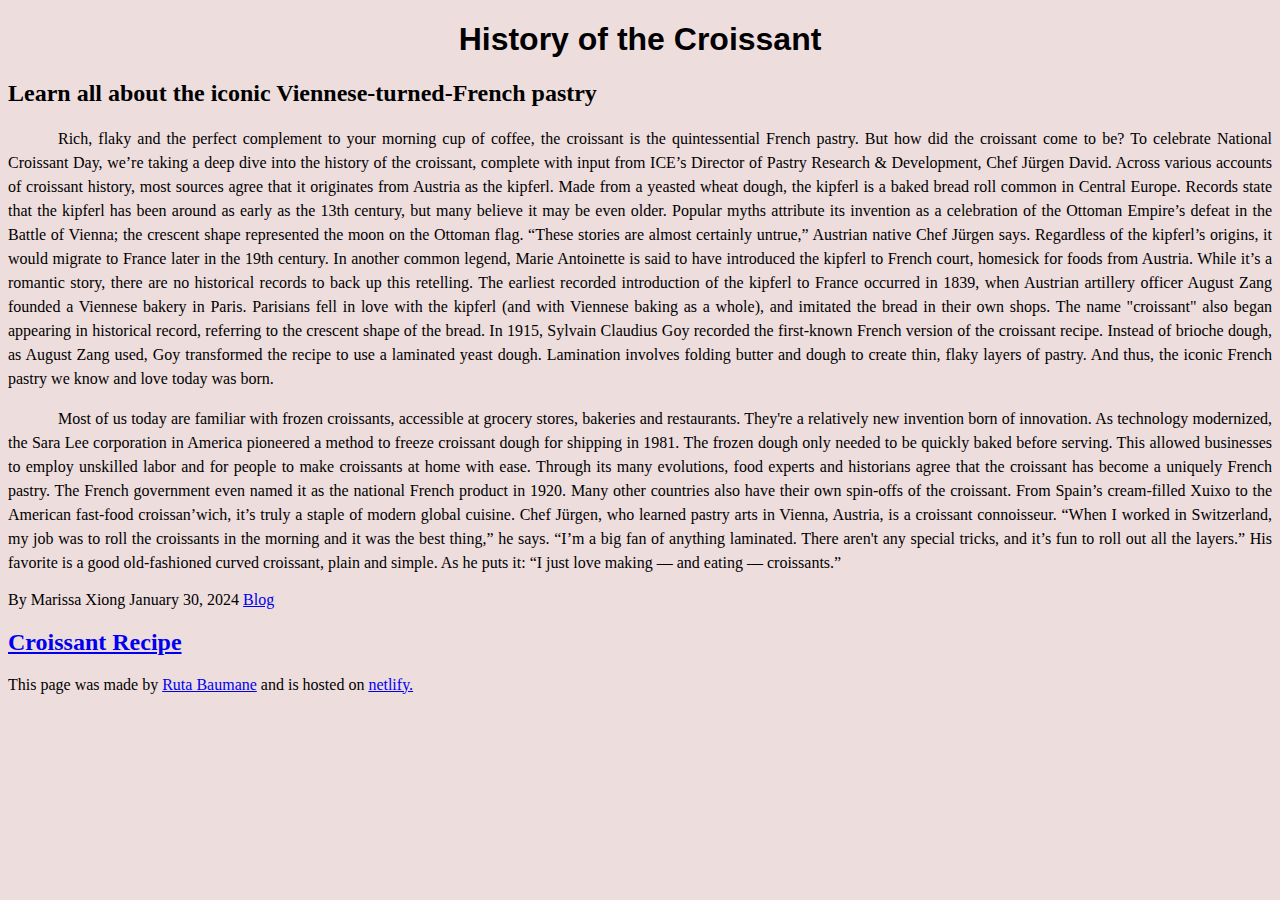
<file: index.html>
<!DOCTYPE html>
<html lang="en">
  <head>
    <meta charset="UTF-8" />
    <meta name="viewport" content="width=device-width, initial-scale=1.0" />
    <title>Croissant history</title>
    <meta name="description" content="Information about the origin of croissant">
    <link rel="stylesheet" href="styles.css" />
  </head>
  <body>
    <h1>History of the Croissant</h1>
    <h2>Learn all about the iconic Viennese-turned-French pastry</h2>

    <p>
      Rich, flaky and the perfect complement to your morning cup of coffee, the
      croissant is the quintessential French pastry. But how did the croissant
      come to be? To celebrate National Croissant Day, we’re taking a deep dive
      into the history of the croissant, complete with input from ICE’s Director
      of Pastry Research & Development, Chef Jürgen David. Across various
      accounts of croissant history, most sources agree that it originates from
      Austria as the kipferl. Made from a yeasted wheat dough, the kipferl is a
      baked bread roll common in Central Europe. Records state that the kipferl
      has been around as early as the 13th century, but many believe it may be
      even older. Popular myths attribute its invention as a celebration of the
      Ottoman Empire’s defeat in the Battle of Vienna; the crescent shape
      represented the moon on the Ottoman flag. “These stories are almost
      certainly untrue,” Austrian native Chef Jürgen says. Regardless of the
      kipferl’s origins, it would migrate to France later in the 19th century.
      In another common legend, Marie Antoinette is said to have introduced the
      kipferl to French court, homesick for foods from Austria. While it’s a
      romantic story, there are no historical records to back up this retelling.
      The earliest recorded introduction of the kipferl to France occurred in
      1839, when Austrian artillery officer August Zang founded a Viennese
      bakery in Paris. Parisians fell in love with the kipferl (and with
      Viennese baking as a whole), and imitated the bread in their own shops.
      The name "croissant" also began appearing in historical record, referring
      to the crescent shape of the bread. In 1915, Sylvain Claudius Goy recorded
      the first-known French version of the croissant recipe. Instead of brioche
      dough, as August Zang used, Goy transformed the recipe to use a laminated
      yeast dough. Lamination involves folding butter and dough to create thin,
      flaky layers of pastry. And thus, the iconic French pastry we know and
      love today was born.
    </p>

    <p>
      Most of us today are familiar with frozen croissants, accessible at
      grocery stores, bakeries and restaurants. They're a relatively new
      invention born of innovation. As technology modernized, the Sara Lee
      corporation in America pioneered a method to freeze croissant dough for
      shipping in 1981. The frozen dough only needed to be quickly baked before
      serving. This allowed businesses to employ unskilled labor and for people
      to make croissants at home with ease. Through its many evolutions, food
      experts and historians agree that the croissant has become a uniquely
      French pastry. The French government even named it as the national French
      product in 1920. Many other countries also have their own spin-offs of the
      croissant. From Spain’s cream-filled Xuixo to the American fast-food
      croissan’wich, it’s truly a staple of modern global cuisine. Chef Jürgen,
      who learned pastry arts in Vienna, Austria, is a croissant connoisseur.
      “When I worked in Switzerland, my job was to roll the croissants in the
      morning and it was the best thing,” he says. “I’m a big fan of anything
      laminated. There aren't any special tricks, and it’s fun to roll out all
      the layers.” His favorite is a good old-fashioned curved croissant, plain
      and simple. As he puts it: “I just love making — and eating — croissants.”
    </p>
    
      By Marissa Xiong January 30, 2024
      <a href="https://www.ice.edu/blog/brief-history-croissant">Blog</a>
 
    <h2>
      <a href="photo.html">Croissant Recipe</a>
    </h2>
    <footer>
      This page was made by <a href="contact.html">Ruta Baumane</a> and is
      hosted on
      <a href="https://croissantres.netlify.app/">netlify.</a>
    </footer>
  </body>
</html>
</file>
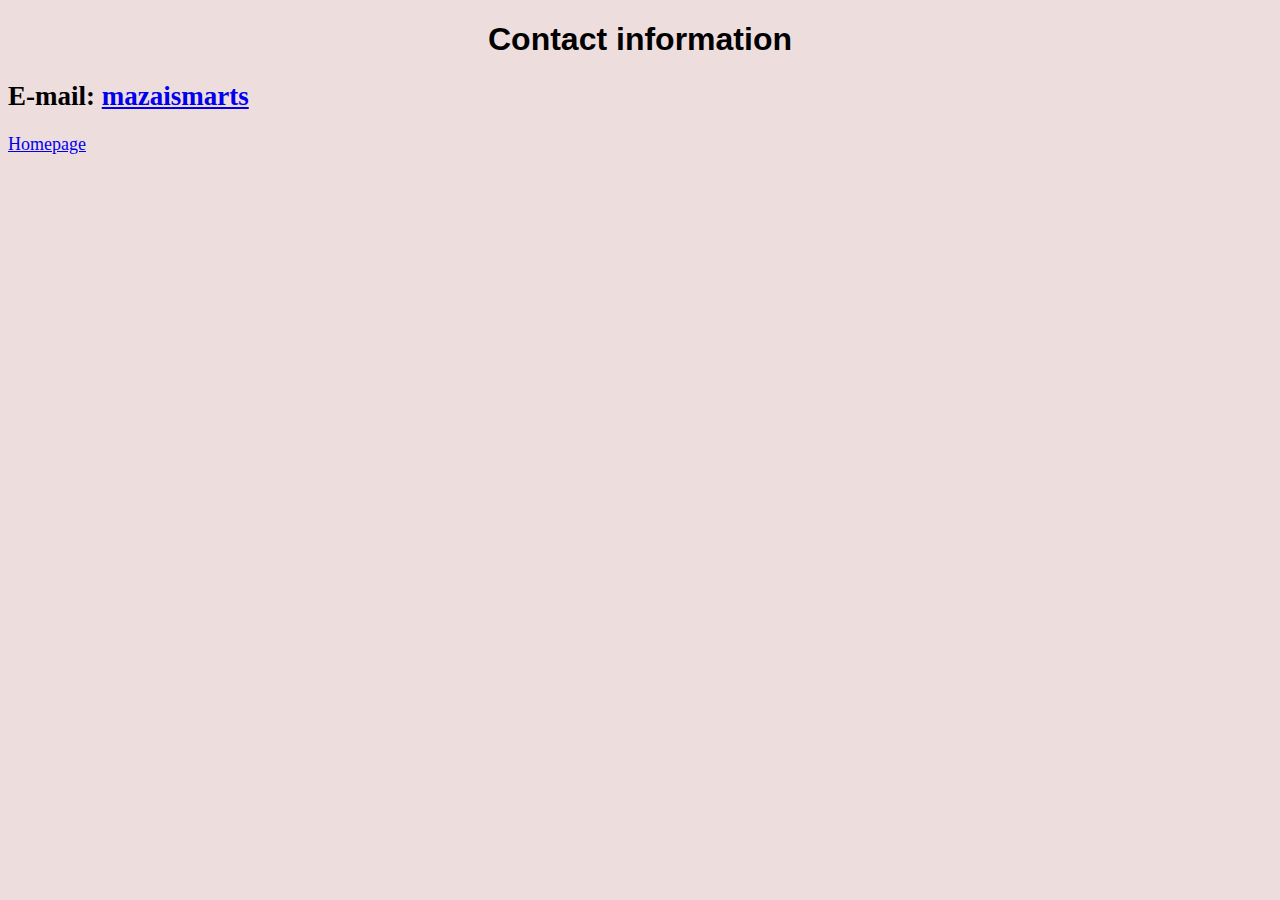
<file: contact.html>
<!DOCTYPE html>
<html lang="en">
<head>
    <meta charset="UTF-8">
    <meta name="viewport" content="width=device-width, initial-scale=1.0">
    <title>Contact information</title>
    <link rel="canonical" href="https://croissantres.netlify.app/contact" />
    <meta name="description" content="Contactinformation to the webpage designer">
    <link rel="stylesheet" href="styles.css">
</head>
<body>
    <h1>
        Contact information
    </h1>
   <div>
    <div>
       <h2> E-mail: <a href="mailto:mazaismarts@gmail.com">mazaismarts</a></h2>
     </div>
     <div>
    <a href="index.html">Homepage</a></div>
</div>
</body>
</html>
</file>
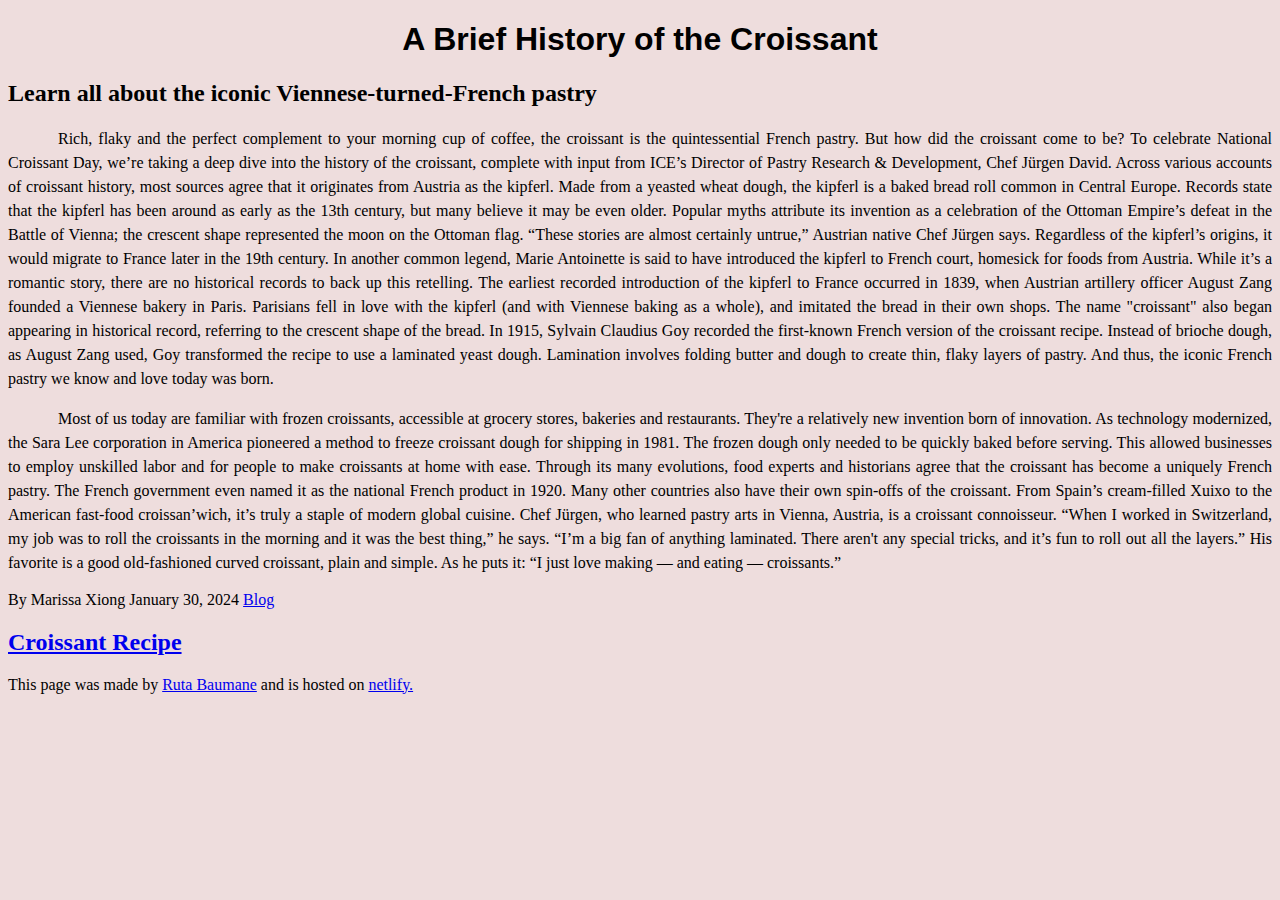
<file: inbox.html>
<!DOCTYPE html>
<html lang="en">
  <head>
    <meta charset="UTF-8" />
    <meta name="viewport" content="width=device-width, initial-scale=1.0" />
    <title>Document</title>
    <link rel="stylesheet" href="styles.css" />
  </head>
  <body>
    <h1>A Brief History of the Croissant</h1>
    <h2>Learn all about the iconic Viennese-turned-French pastry</h2>

    <p>
      Rich, flaky and the perfect complement to your morning cup of coffee, the
      croissant is the quintessential French pastry. But how did the croissant
      come to be? To celebrate National Croissant Day, we’re taking a deep dive
      into the history of the croissant, complete with input from ICE’s Director
      of Pastry Research & Development, Chef Jürgen David. Across various
      accounts of croissant history, most sources agree that it originates from
      Austria as the kipferl. Made from a yeasted wheat dough, the kipferl is a
      baked bread roll common in Central Europe. Records state that the kipferl
      has been around as early as the 13th century, but many believe it may be
      even older. Popular myths attribute its invention as a celebration of the
      Ottoman Empire’s defeat in the Battle of Vienna; the crescent shape
      represented the moon on the Ottoman flag. “These stories are almost
      certainly untrue,” Austrian native Chef Jürgen says. Regardless of the
      kipferl’s origins, it would migrate to France later in the 19th century.
      In another common legend, Marie Antoinette is said to have introduced the
      kipferl to French court, homesick for foods from Austria. While it’s a
      romantic story, there are no historical records to back up this retelling.
      The earliest recorded introduction of the kipferl to France occurred in
      1839, when Austrian artillery officer August Zang founded a Viennese
      bakery in Paris. Parisians fell in love with the kipferl (and with
      Viennese baking as a whole), and imitated the bread in their own shops.
      The name "croissant" also began appearing in historical record, referring
      to the crescent shape of the bread. In 1915, Sylvain Claudius Goy recorded
      the first-known French version of the croissant recipe. Instead of brioche
      dough, as August Zang used, Goy transformed the recipe to use a laminated
      yeast dough. Lamination involves folding butter and dough to create thin,
      flaky layers of pastry. And thus, the iconic French pastry we know and
      love today was born.
    </p>

    <p>
      Most of us today are familiar with frozen croissants, accessible at
      grocery stores, bakeries and restaurants. They're a relatively new
      invention born of innovation. As technology modernized, the Sara Lee
      corporation in America pioneered a method to freeze croissant dough for
      shipping in 1981. The frozen dough only needed to be quickly baked before
      serving. This allowed businesses to employ unskilled labor and for people
      to make croissants at home with ease. Through its many evolutions, food
      experts and historians agree that the croissant has become a uniquely
      French pastry. The French government even named it as the national French
      product in 1920. Many other countries also have their own spin-offs of the
      croissant. From Spain’s cream-filled Xuixo to the American fast-food
      croissan’wich, it’s truly a staple of modern global cuisine. Chef Jürgen,
      who learned pastry arts in Vienna, Austria, is a croissant connoisseur.
      “When I worked in Switzerland, my job was to roll the croissants in the
      morning and it was the best thing,” he says. “I’m a big fan of anything
      laminated. There aren't any special tricks, and it’s fun to roll out all
      the layers.” His favorite is a good old-fashioned curved croissant, plain
      and simple. As he puts it: “I just love making — and eating — croissants.”
    </p>
    
      By Marissa Xiong January 30, 2024
      <a href="https://www.ice.edu/blog/brief-history-croissant">Blog</a>
 
    <h2>
      <a href="photo.html">Croissant Recipe</a>
    </h2>
    <footer>
      This page was made by <a href="contact.html">Ruta Baumane</a> and is
      hosted on
      <a href="https://croissantres.netlify.app/">netlify.</a>
    </footer>
  </body>
</html>
</file>
<file: styles.css>
body {
  background-color: #c995;
}

h1 {
  text-align: center;
  font-family: "Franklin Gothic Medium", "Arial Narrow", Arial, sans-serif;
}

p {
  text-indent: 50px;
text-align: justify;
line-height: 1.5;
}

img{
    display: block;
    margin: 0 auto;

}

div{
    font-size: 18px;
   
}
</file>
